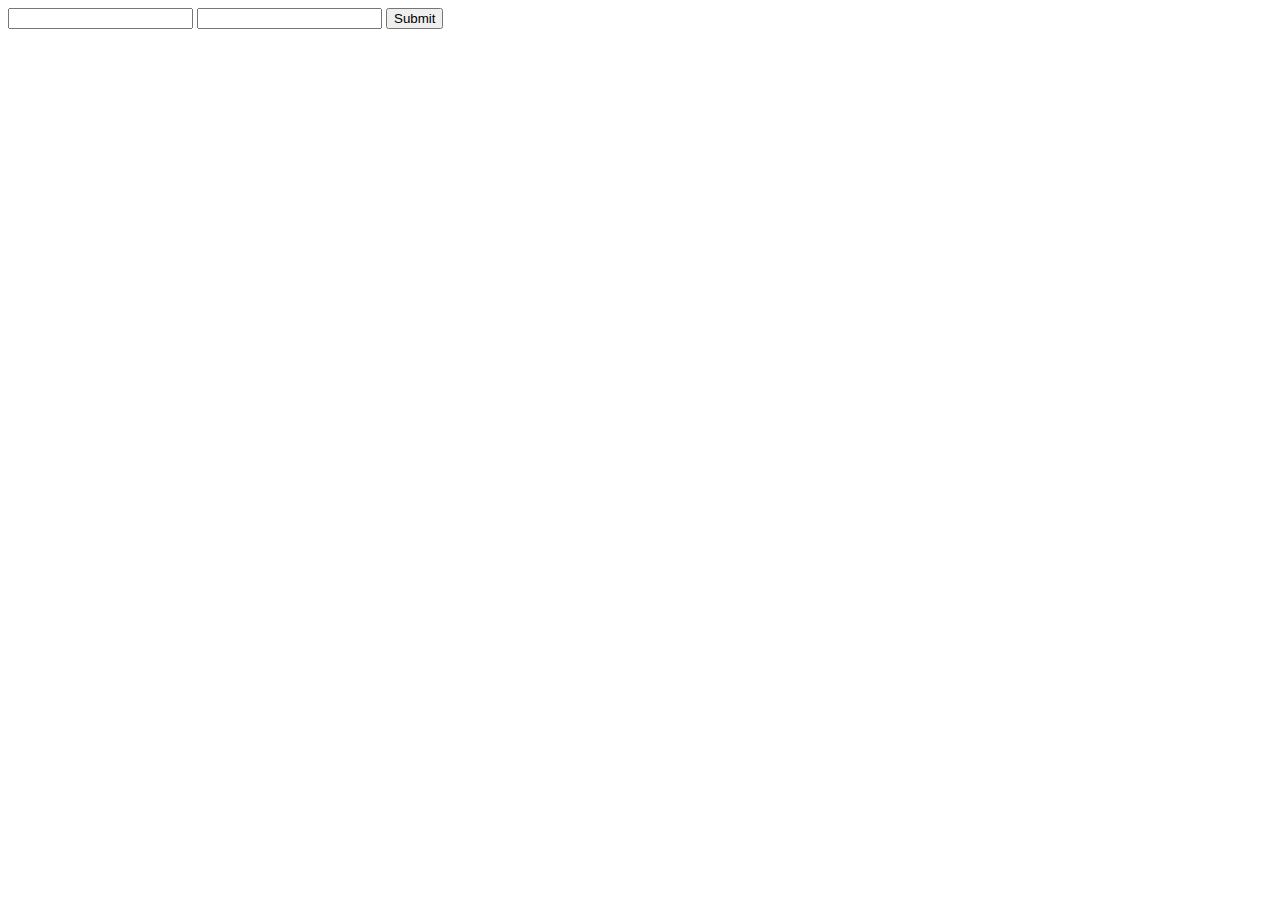
<file: www/form.html>
<!DOCTYPE HTML>

<html>
<head>
<meta charset="utf-8">


	<title>Form page</title>


</head>

<body>



	<form action = "/cgi-bin/form.py">
		<input type = "text" name = "text1">
		<input type = "text" name = "text2">
		<input type = "submit">
	</form>




</body>
</html>
</file>
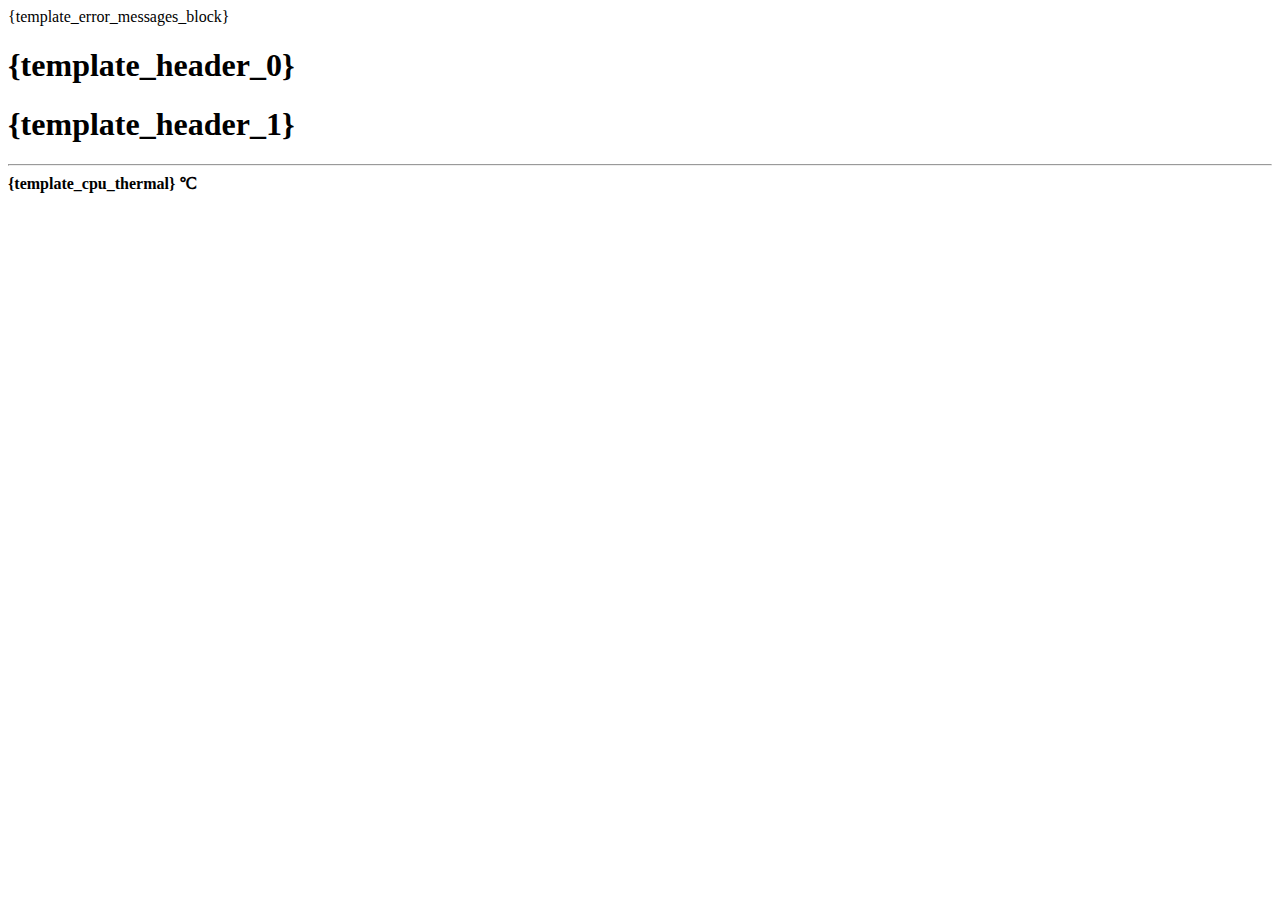
<file: www/html/cpu_temp.template.html>
<!DOCTYPE HTML>
<html>


<head>
	<meta charset = "utf-8">
	<title>CPU TEMPERATURE</title>
	<style type = "text/css">
		
	</style>
<!--	<link rel = "stylesheet" type = "text/css" href = "../css/cpu_temp.template.css"> -->
</head>

{template_error_messages_block}

<body>
	<div class = "header_div_s">
		<div class = "header_div_0">
			<h1>{template_header_0}</h1>
		</div>
		<div class = "header_div_1">
			<h1>{template_header_1}</h1>
		</div>
	</div>

	<div class = "content_div">
		<hr>

		<b id = "thermal_data">{template_cpu_thermal} &#x2103;</b>
	</div>
	

</body>
</html>
</file>
<file: www/css/cpu_temp.template.css>
body
{
	background-color: black;
}

h1
{
	color: white;
}

p
{
	color: white;
}

b
{
	color: white;
}

#thermal_data
{
	font-size: 32pt;
	color: red;
}

#header_0
{
	
}

#header_1
{

}

.header_div_0
{
	position: relative;
	float: left;
	width: 25%;
	left: 0px;
}

.header_div_1
{
	position: relative;
	float: left;
	width: 75%;
	right: 0px;
}

.header_div_s:after
{
	content: "";
	clear: both;
	display: table;
	
}

.content_div
{
			
	width: 100%;
}
</file>
